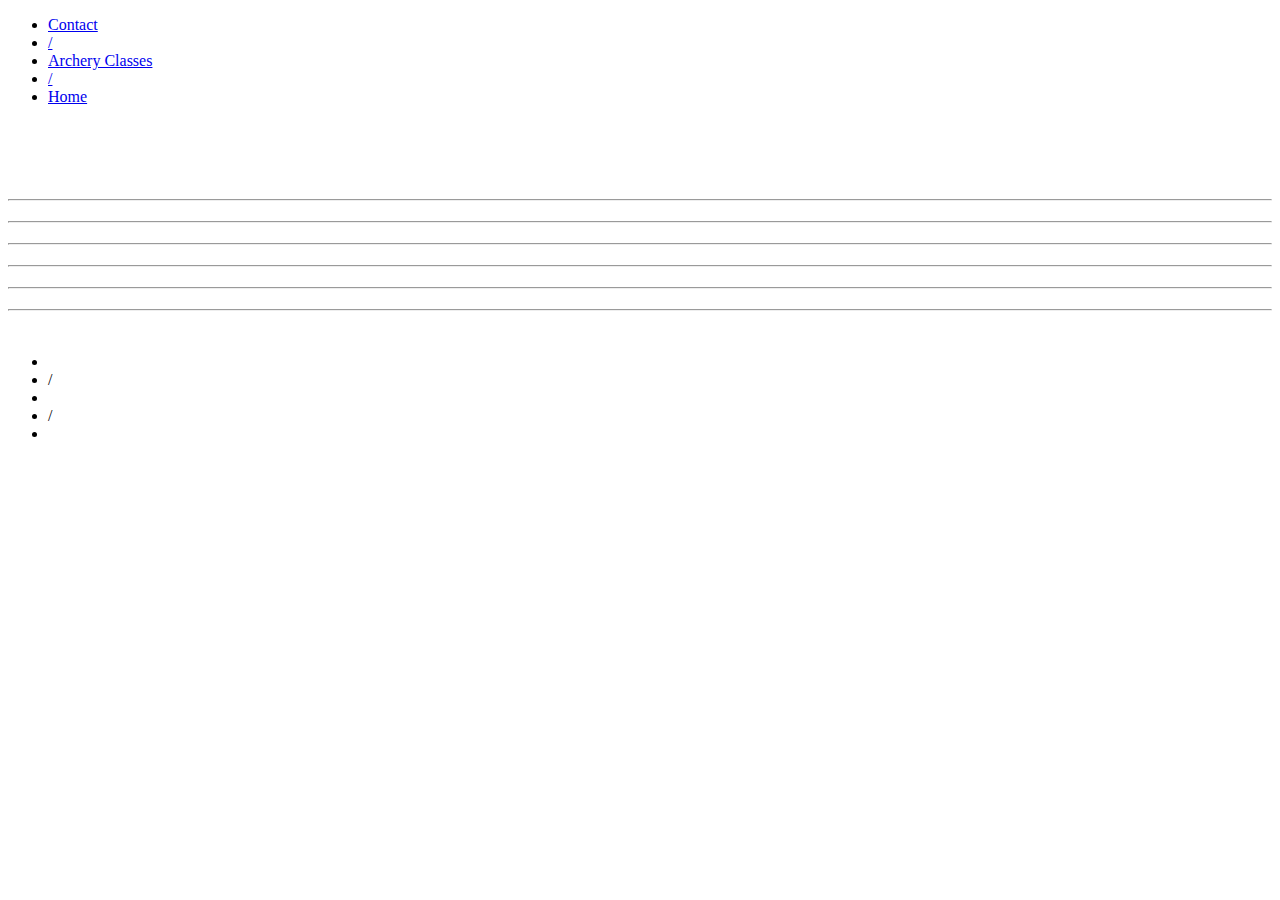
<file: index.html>
<!DOCTYPE html>
<html lang="en">
    <head>
        <meta charset="UTF-8"/>
        <title>Archery Academy</title>
    </head>
    <body>
        <!-- Header -->
        <header>
            <div>
                <a/></a>
            </div>
            <nav>
                <div>
                    <ul>
                        <li>
                            <a href="contact.html">Contact</a>
                        </li>
                        <li>
                            <a href="#">/</a>
                        </li>
                        <li>
                            <a href="archery.html">Archery Classes</a>
                        </li>
                        <li>
                            <a href="#">/</a>
                        </li>
                        <li>
                            <a class="active" href="index.html">Home</a>
                        </li>
                    </ul>
                </div>
            </nav>
        </header>
        <!-- Content -->
        <div>
            <!-- Main  -->
            <section>
                <div>
                    <img>
                </div>
            </section>
            <section>
                <div>
                    <div>
                        <div>
                            <div>
                                <h4></h4>
                                <p></p>
                                <div>
                                    <a></a>
                                </div>
                            </div>
                        </div>
                    </div>
                    <div>
                        <div>
                            <div>
                                <p></p>
                                <p></p>
                            </div>
                        </div>
                    </div>
                    <div>
                        <div>
                            <div>
                                <h3></h3>
                            </div>
                            <div>
                                <img>
                                <h2></h2>
                                <hr>
                                <p></p>
                            </div>
                        </div>
                    </div>
                </div>
                <div>
                    <div>
                        <div>
                            <div>
                                <h3></h3>
                            </div>
                            <div>
                                <h2></h2>
                                <p></p>
                                <p></p>
                                <hr>
                                <h2></h2>
                                <p></p>
                                <p></p>
                                <hr>
                                <h2></h2>
                                <p></p>
                                <p></p>
                                <div>
                                    <a></a>
                                </div>
                            </div>
                            <hr>
                        </div>
                    </div>
                    <div>
                        <div>
                            <div>
                                <h3></h3>
                            </div>
                            <div>
                                <h2></h2>
                                <p></p>
                                <hr>
                                <h2></h2>
                                <p></p>
                            </div>
                            <hr>
                        </div>
                    </div>
                </div>
            </section>
        </div>
        <!-- Footer -->
        <footer>
            <div>
                <img/>
            </div>
            <div>
                <p></p>
            </div>
            <div>
                <ul>
                    <li>
                        <a></a>
                    </li>
                    <li>
                        <a>/</a>
                    </li>
                    <li>
                        <a></a>
                    </li>
                    <li>
                        <a>/</a>
                    </li>
                    <li>
                        <a></a>
                    </li>
                </ul>
            </div>
            <div>
                <p></p>
            </div>
        </footer>
    </body>
</html>
</file>
